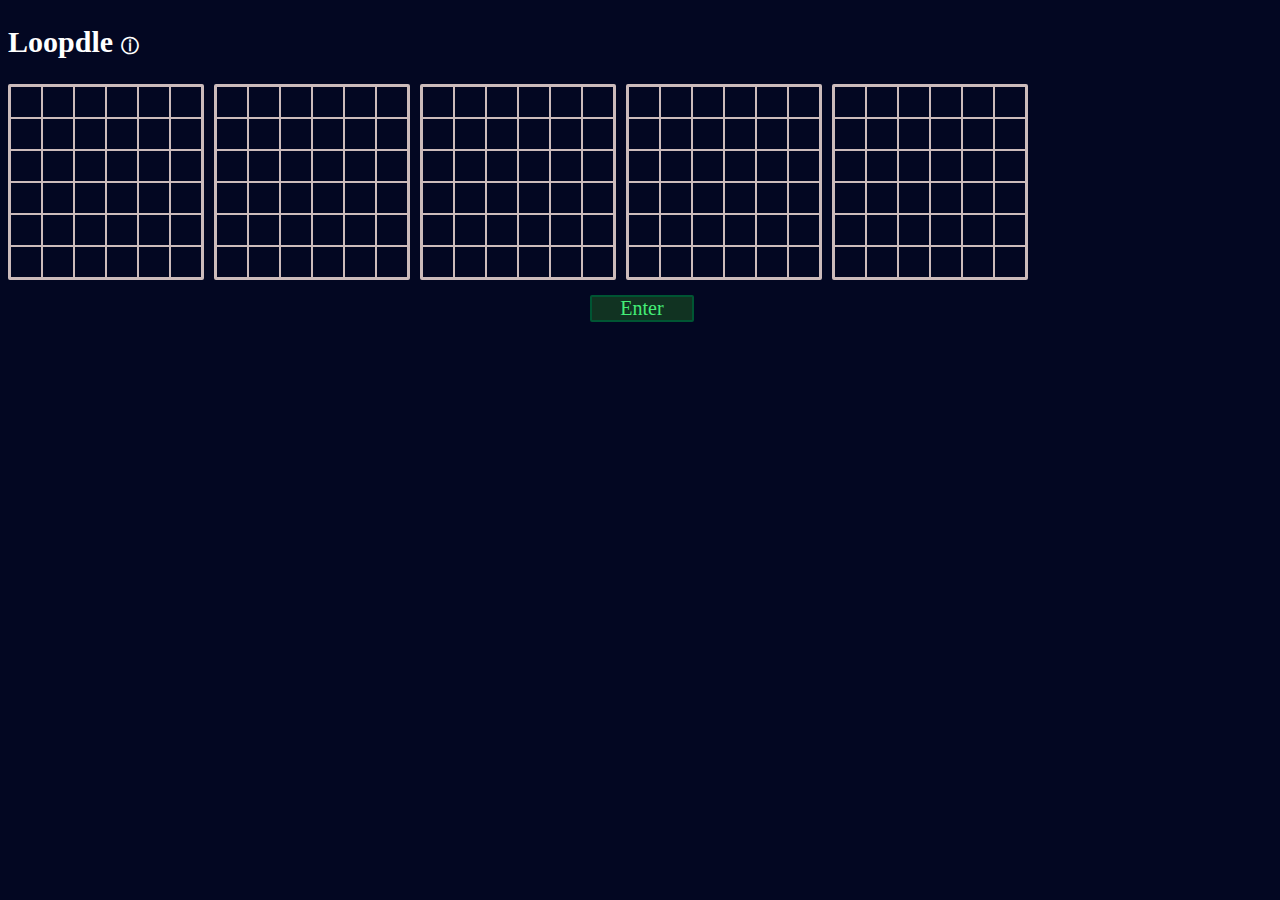
<file: index_old.html>
<!DOCTYPE html>
<html>
<head>
	<title>Loopdle</title>
	<link rel="stylesheet" type="text/css" href="style.css">
</head>
<body>
	<div id="everything" style="visibility:hidden">
		<h2>Loopdle <span id="info">&#9432<div id="help"><h3>Rules</h3>This site is not mobile friendly :( Click and drag to draw a loop through all cells.<br>Green is right. Grey means it's on the border. Black is wrong.<br>Try and guess the loopdle in less than five guesses!<h3>Statistics</h3>...coming soon, if ever :(<h3>Countdown</h3><div id="countdown"></div></div></span></h2>
		<div id="boards"></div>
		<div id="invalidboard">Invalid board.</div>
		<div id="enter" onclick="check_press()">Enter</div>
		<div id="congratulations"></div><div id="share" onclick="share()">Share!</div>
		<script type="text/javascript" src="data.js"></script>
		<script type="text/javascript" src="mersenne-twister.js"></script>
		<script type="text/javascript" src="script.js"></script>
	</div>
</body>
</html>
</file>
<file: style.css>
body {
	background-color: #030722;
	color: white;
	font-size: 20px;
	font-family: Verdana;
}

a {
	color: white;
}

h3 {
	margin: 10px;
}

#info:hover #help {
	opacity: 100%;
	visibility: visible;
}

#help {
	transition: opacity .6s ease-out, visibility .5s ease-out;
	position: fixed;
	display: block;
	width: 70%;
	font-size: 18px;
	left: 15%;
	visibility: hidden;
	top: 20px;
	background-color: #1f1e33;
	text-align: center;
	border-radius: 3px;
	border: 2px #aaf solid;
	opacity: 0%;
	color: white;
	font-weight: 100;
	padding: 5px 20px;
}

/* well that failed
@keyframes streak {
    0% { 
		text-shadow : 2px -2px 3px #f61, 2px 2px 3px #f61, -2px -2px 3px #f61, -2px 2px 3px #f61;
		color: #f99;
	}
    50% { 
		text-shadow : 1px -1px 4px #f61, 1px 1px 4px #f61, -1px -1px 3px #f61, -1px 1px 4px #f61;
		color: #fcc;
	}
    100% { 
		text-shadow : 2px -2px 3px #f61, 2px 2px 3px #f61, -2px -2px 3px #f61, -2px 2px 3px #f61;
		color: #f99;
	}
}
*/

#streak {
	text-shadow : 2px -2px 3px #f61, 2px 2px 3px #f61, -2px -2px 3px #f61, -2px 2px 3px #f61;
	color: #f99;
}


#toggle_highlighting {
	display:inline-block;
	width: 200px;
	background-color: #132;
	border: 2px #053 solid;
	border-radius: 2px;
	color: #4e7;
	text-align: center;
}

#toggle_highlighting:hover {
	background-color: #364;
	cursor: pointer;
}

#bottom_bar {
	display:block;
	width:95%;
	text-align: center;
}

#enter {
	position: relative;
	display: block;
	width: 100px;
	margin-left: -50px;
	background-color: #132;
	left: 50%;
	border: 2px #053 solid;
	border-radius: 2px;
	color: #4e7;
	text-align: center;
	user-select: none;
}

#enter:hover {
	background-color: #364;
	cursor: pointer;
}

#new_enter, #copy_green, #clear_grid {
	/*position: relative;*/
	display: inline-block;
	width: 200px;
	margin-left: 50px;
	border-radius: 2px;
	text-align: center;
	user-select: none;
}

#new_enter {
	border: 2px #053 solid;
	background-color: #132;
	color: #4e7;
}

#new_enter:hover {
	background-color: #364;
	cursor: pointer;
}

#copy_green {
	border: 2px #053 solid;
	background-color: #132;
	color: #4e7;
}

#copy_green:hover {
	background-color: #364;
	cursor: pointer;
}

#clear_grid {
	border: 2px #822 solid;
	background-color: #522;
	color: #f77;
}

#clear_grid:hover {
	background-color: #a55;
	cursor: pointer;
}

#info {
	font-size: 18px;
}

#info:hover {
	color: #aaf;
}

#statsbox {
	position: fixed;
	display: block;
	width: 44%;
	font-size: 18px;
	left: 28%;
	top: 30%;
	background-color: #336;
	text-align: center;
	border-radius: 3px;
	border: 2px #ccf solid;
	visibility: hidden;
	min-height: 50%;
}

#statshover:hover #statsbox {
	visibility: visible;
	color: white;
	font-weight: 100;
	padding: 5px 20px;
}

#statsgraph {
	max-height: 80%;
}

#wins, #winrate, #atts, #avg {
	color: lightgreen;
}

#share {
	display: inline-block;
	width: 100px;
	background-color: #102;
	margin-top: 5px;
	left: 50%;
	border: 2px #035 solid;
	border-radius: 2px;
	color: #47e;
	text-align: center;
	user-select: none;
}

#share:hover {
	background-color: #204;
	cursor: pointer;
}

#invalidboard {
	position: fixed;
	width: 500px;
	left: 50%;
	margin-left: -250px;
	background-color: #622;
	border: 2px red solid;
	border-radius: 1px;
	top: 30px;
	text-align: center;
}

.topleft, .topright, .bottomleft, .bottomright {
	width: 15px;
	height: 15px;
	line-height:0px;
	padding:0px;
	border-color:#cbb;
	border-style:solid;
	border-width:0;
}

table {
	border-spacing: 0;
	margin-bottom: 10px;
	margin-right: 10px;
	display: inline-block;
	border: 2px #cbb solid;
	border-radius: 2px;
	user-select: none;
}

.green {
	background-color: #6f6;
	transition: all 1s ease-out;
}

.highlight.green {
	transition: all 0s ease-out;
}

.green.instagreen {
	transition: all 0s ease-out;
}

.border {
	background-color: #888;
	transition: all 1s ease-out;
}

.highlight.border {
	transition: all 0s ease-out;
}

.border.instagreen {
	transition: all 0s ease-out;
}

.highlight {
	background-color: #aaf;
}

.topleft {
	box-shadow:-1px -1px #cbb;
}

.topright {
	box-shadow:1px -1px #cbb;
}

.bottomleft {
	box-shadow:-1px 1px #cbb;
}

.bottomright {
	box-shadow:1px 1px #cbb;
}

.topleft:not(.b) {
	border-left-width:1px;
}
.topleft:not(.r) {
	border-top-width:1px;
}

.topright:not(.b) {
	border-right-width:1px;
}
.topright:not(.l) {
	border-top-width:1px;
}

.bottomleft:not(.t) {
	border-left-width:1px;
}
.bottomleft:not(.r) {
	border-bottom-width:1px;
}

.bottomright:not(.t) {
	border-right-width:1px;
}
.bottomright:not(.l) {
	border-bottom-width:1px;
}

.b {
	border-bottom: 1px green solid;
	height: 14px;
	width: 16px;
}

.t {
	border-top: 1px green solid;
	height: 14px;
	width: 16px;
}

.l {
	border-left: 1px green solid;
	width: 14px;
	height: 16px;
}

.r {
	border-right: 1px green solid;
	width: 14px;
	height: 16px;
}

.t.l, .t.r, .b.l, .b.r {
	width: 14px;
	height: 14px;
}
</file>
